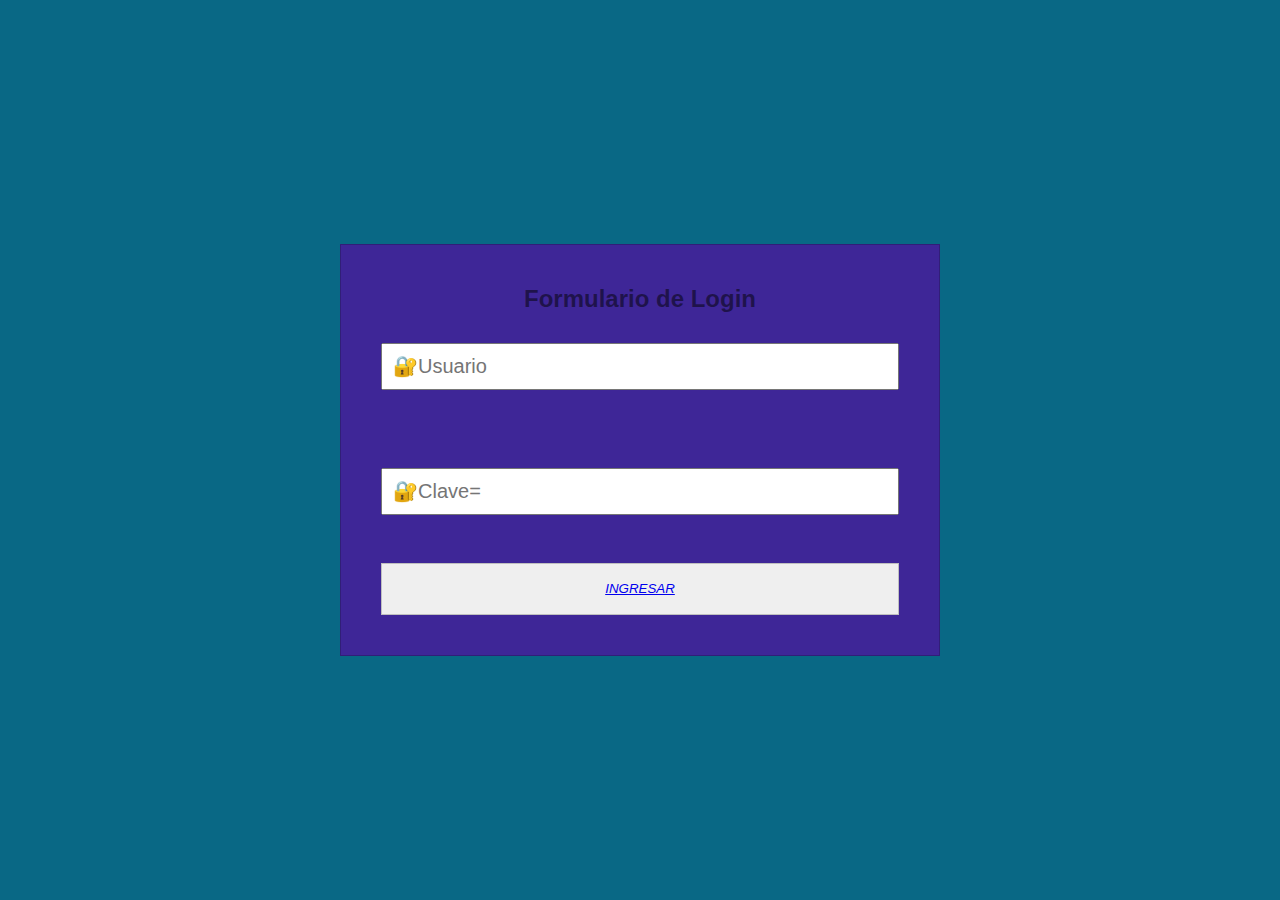
<file: index.html>
<!DOCTYPE html>
<html lang="en">
<head>
    <meta charset="UTF-8">
    <meta name="viewport" content="width=device-width, initial-scale=1.0">
    <meta http-equiv="X-UA-Compatible" content="ie=edge">
    <title>Formulario Login</title>
    <link rel="stylesheet" href="css1/estilos2login.css">
</head>
<body>
    <form action="">
        <h2>Formulario de Login</h2>
        <input type="text" placeholder="&#128272;Usuario" name="usuario"><br>
        <input type="password" placeholder="&#128272;Clave=" name="clave" ><br>
        <button type="submit" ><a href="portafoliofinal/index2.html "</a> INGRESAR</button> 
          </form>
</body>
</html>
</file>
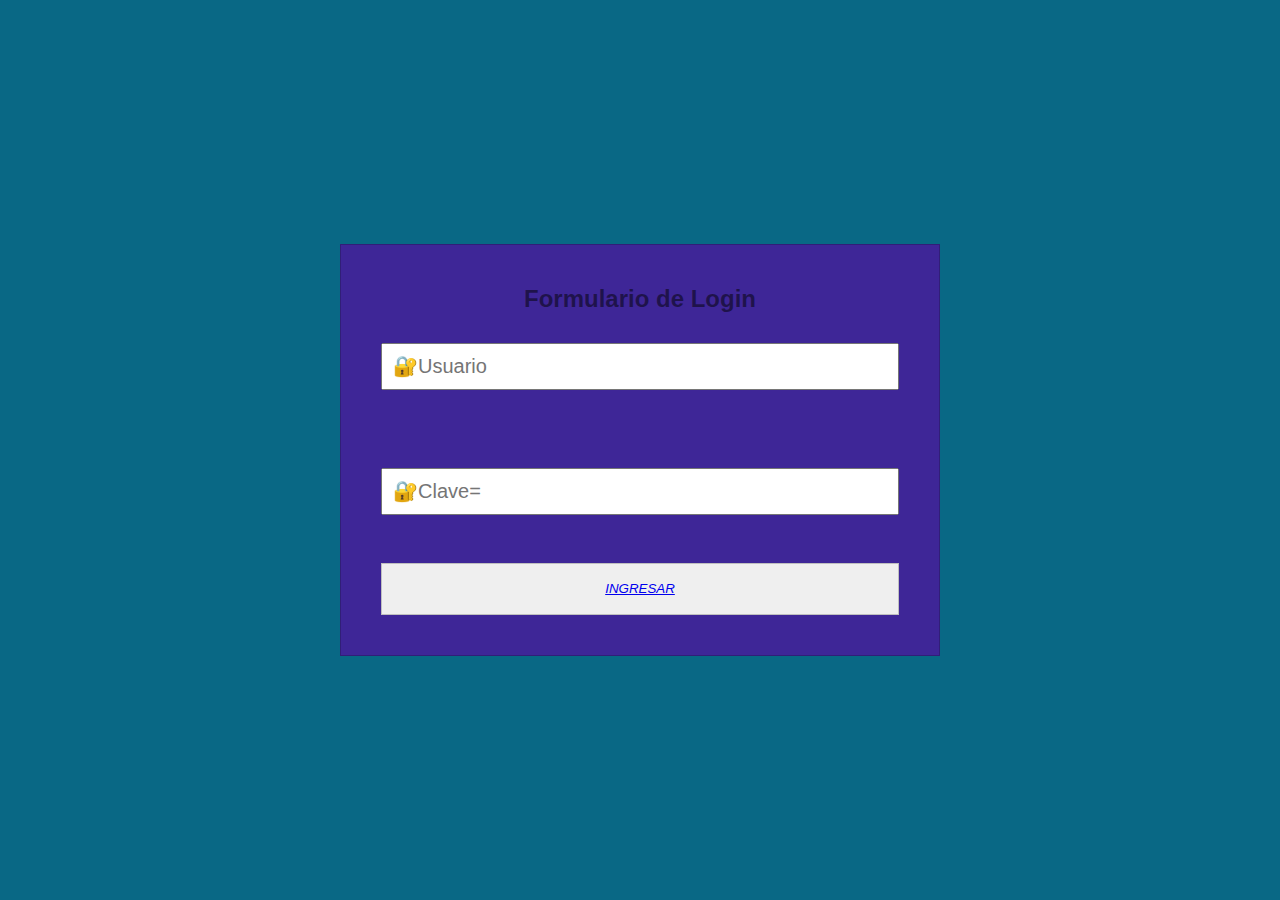
<file: login.html>
<!DOCTYPE html>
<html lang="en">
<head>
    <meta charset="UTF-8">
    <meta name="viewport" content="width=device-width, initial-scale=1.0">
    <meta http-equiv="X-UA-Compatible" content="ie=edge">
    <title>Formulario Login</title>
    <link rel="stylesheet" href="css1/estilos2login.css">
</head>
<body>
    <form action="">
        <h2>Formulario de Login</h2>
        <input type="text" placeholder="&#128272;Usuario" name="usuario"><br>
        <input type="password" placeholder="&#128272;Clave=" name="clave" ><br>
        <button type="submit" ><a href="portafoliofinal/index.html "</a> INGRESAR</button> 
          </form>
</body>
</html>
</file>
<file: css1/estilos2login.css>
*{
    margin: 0;
    padding: 0;
    font-family: sans-serif;
    box-sizing: border-box;
}

body{
    
   background: rgb(9, 104, 133);
    display: FLEX;
    min-height: 100vh;
}
form{
    margin: auto;
    width: 70%;
    max-width: 600px;
    background: #3e2697;
    padding:40px;
    border: 1px solid rgba(0,0,0,0.2);
} 
form button{
    width: 100%; 
    padding:15px;
    margin: auto;
    border: 1px solid rgba(0,0,0,0.2);
    font-style: italic;
    line-height: 1.5;
    
}
h2{
    text-align: center;
    margin-bottom: 20px;
    color: rgba(0,0,0,0.5);
}
input{
    display: block;
    padding: 10px;
    width: 100%;
    margin: 30px 0;
    font-size: 20px;
}

input[type="submit"]{
    opacity: 1;
}

input[time="submit"]:active{
    transform: scale(0.95);
}
</file>
